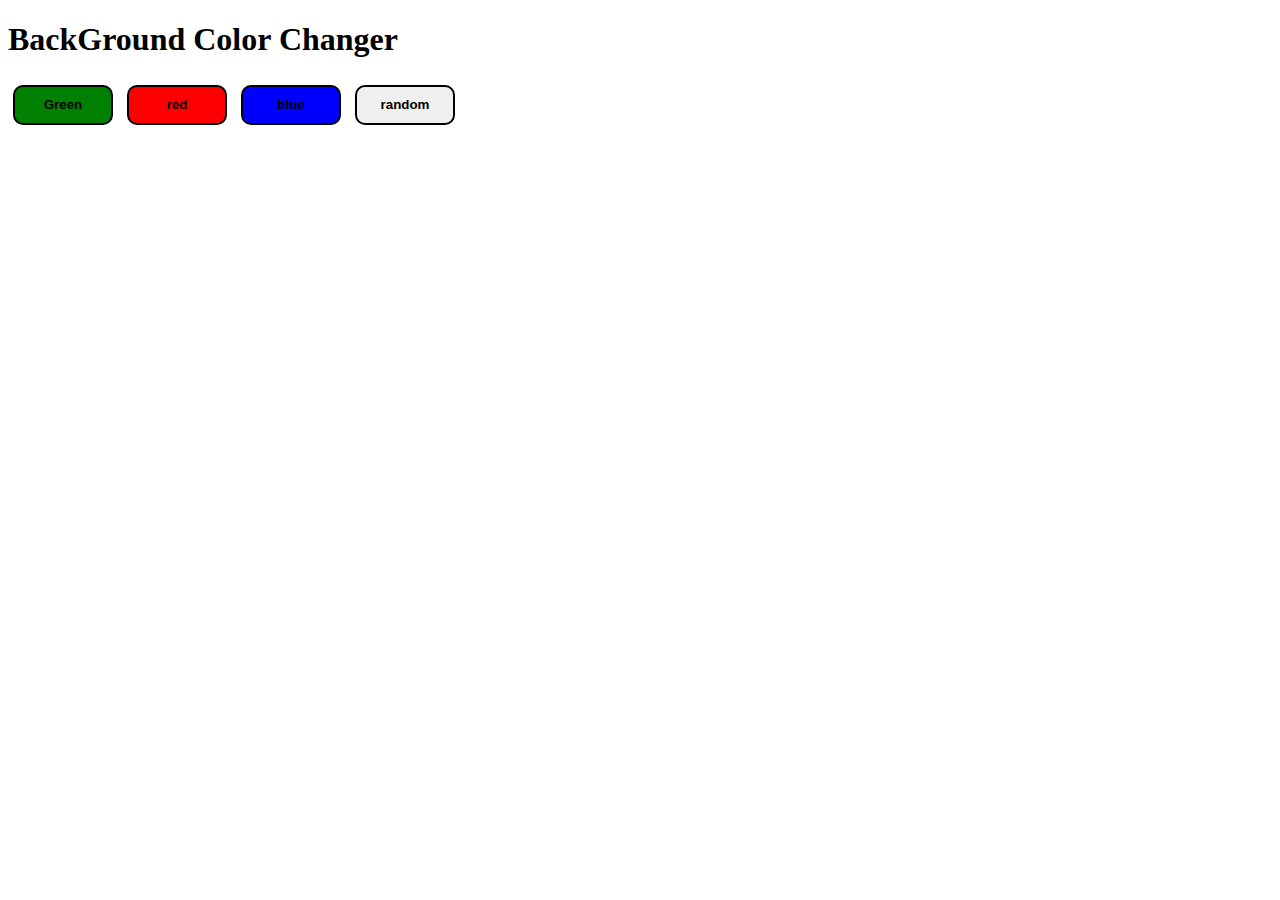
<file: 1/index.html>
<!DOCTYPE html>
<html lang="en">
<head>
    <meta charset="UTF-8">
    <meta name="viewport" content="width=device-width, initial-scale=1.0">
    <title>Document</title>
    <link rel="stylesheet" href="style.css">
</head>
<body>
    <h1>BackGround Color Changer</h1>
    <button id="green" onclick="setColor('green')">Green</button>
    <button id="red" onclick="setColor('red')">red</button>
    <button id="blue" onclick="setColor('blue')">blue</button>
    <button id="random" onclick="randomColor()">random</button>


    <script src="script.js"></script>
</body>
</html>
</file>
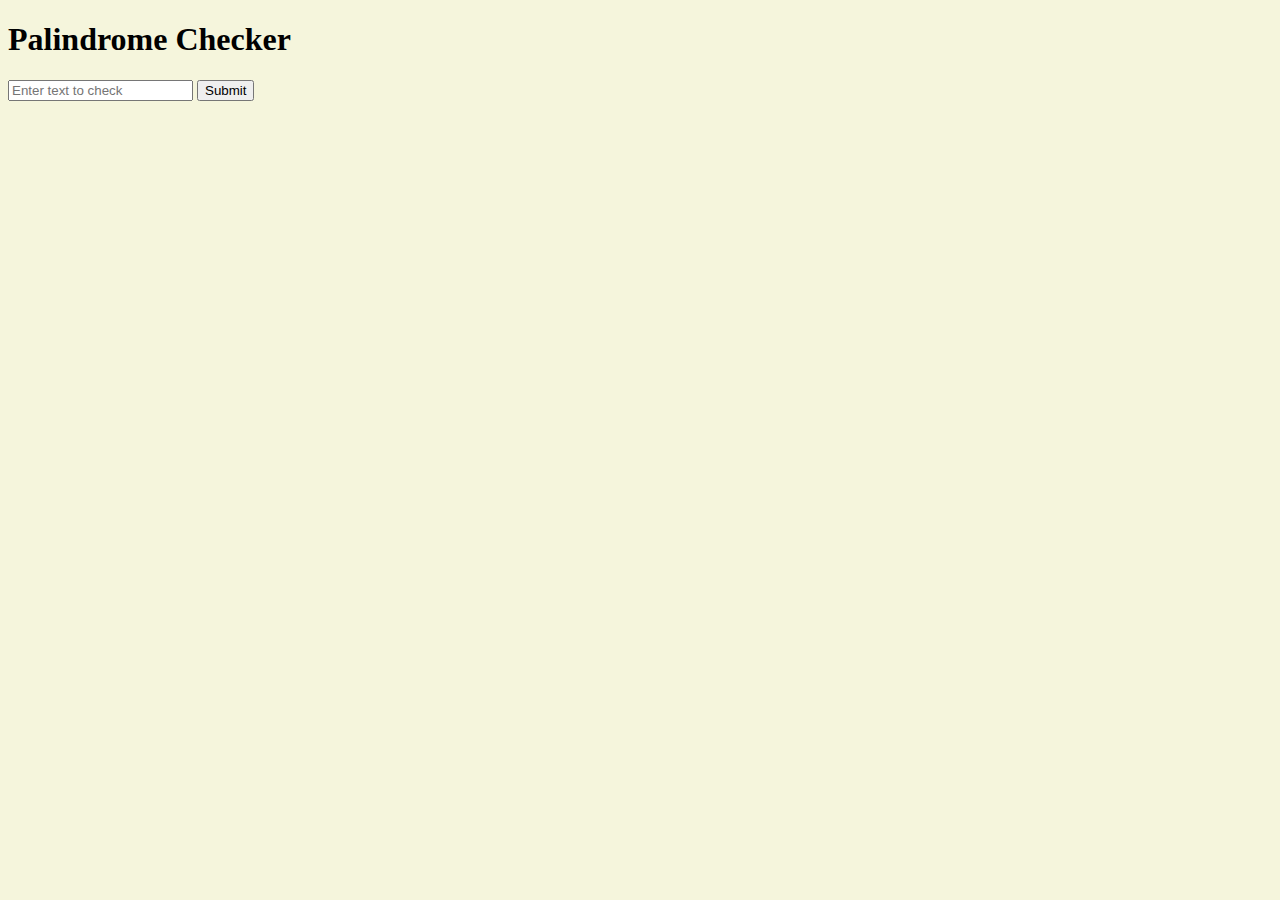
<file: 2/index.html>
<!DOCTYPE html>
<html lang="en">
<head>
    <meta charset="UTF-8">
    <meta name="viewport" content="width=device-width, initial-scale=1.0">
    <title>Document</title>
    <link rel="stylesheet" href="style.css">
</head>
<body>
    <h1>Palindrome Checker</h1>
    <input type="text" id="inputText" placeholder="Enter text to check">
    <button onclick="check()" id="submitButton">Submit</button>


    <script src="script.js"></script>
</body>
</html>
</file>
<file: 1/style.css>
#green{
    background-color: green;
}
#red{
    background-color: red;
}
#blue{
    background-color: blue;
}
button{
    width: 100px;
    height: 40px;
    /* font-size: 20px; */
   margin: 5px;
    border: 2px solid black;
    color: black;
    border-radius: 10px;
   font-weight: 900;
}
</file>
<file: 2/style.css>
body{
    background-color: beige;
}
</file>
